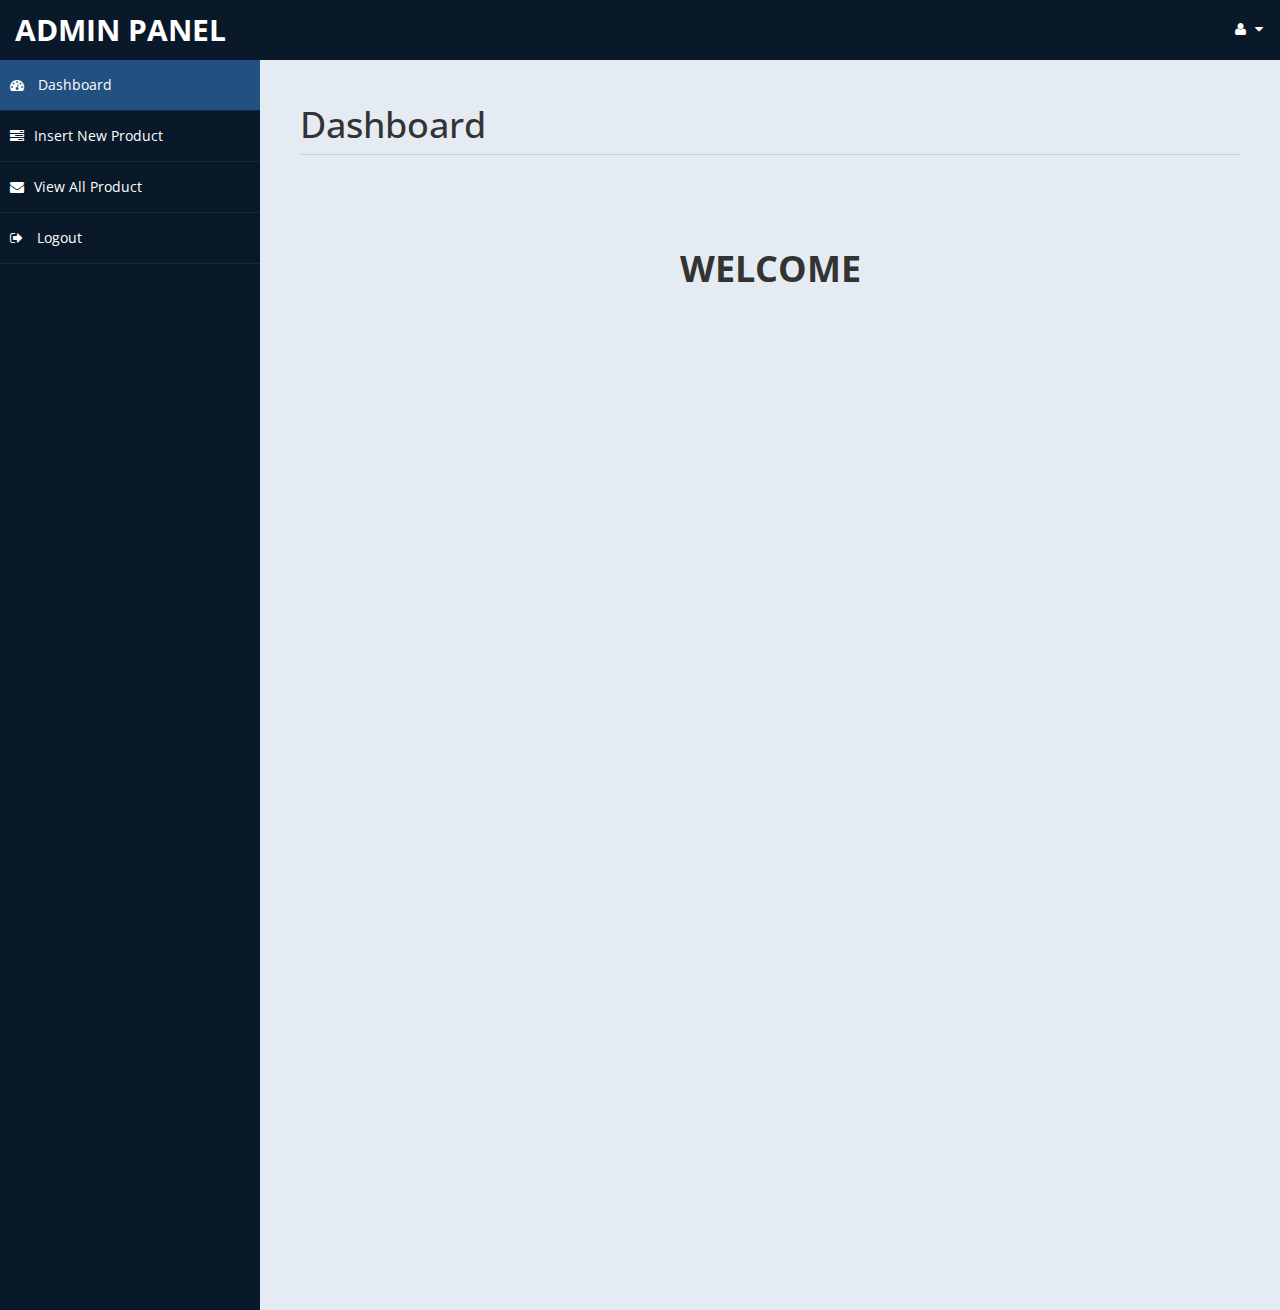
<file: home.html>
<!DOCTYPE html>
<html xmlns="http://www.w3.org/1999/xhtml">

<head>
    <meta charset="utf-8" />
    <meta name="viewport" content="width=device-width, initial-scale=1.0" />
    <title>This is a Admin Panel</title>
    <!-- Bootstrap Styles-->
    <link href="assets/css/bootstrap.css" rel="stylesheet" />
    <!-- FontAwesome Styles-->
    <link href="assets/css/font-awesome.css" rel="stylesheet" />
    <!-- Morris Chart Styles-->
    <link href="assets/js/morris/morris-0.4.3.min.css" rel="stylesheet" />
    <!-- Custom Styles-->
    <link href="assets/css/custom-styles.css" rel="stylesheet" />
    <!-- Google Fonts-->
    <link href='http://fonts.googleapis.com/css?family=Open+Sans' rel='stylesheet' type='text/css' />
    <style>
        .sidebar-collapse>.nav>li> a{
            transition: .3s all;
        }
        .sidebar-collapse>.nav>li> a:hover{
            background-color:#225081 !important;
            transition: .3s all;
        }
        .top-navbar .nav > li > a{
            color: #fff;
            transition: .3s all;
        }
    </style>


</head>

<body>

    <div id="wrapper">
        <nav class="navbar navbar-default top-navbar" role="navigation">
            <div class="navbar-header">
                <button type="button" class="navbar-toggle" data-toggle="collapse" data-target=".sidebar-collapse">
                    <span class="sr-only">Toggle navigation</span>
                    <span class="icon-bar"></span>
                    <span class="icon-bar"></span>
                    <span class="icon-bar"></span>
                </button>
                <a class="navbar-brand">Admin Panel</a>
            </div>

            <ul class="nav navbar-top-links navbar-right">

                <!-- /.dropdown -->
                <li class="dropdown">
                    <a class="dropdown-toggle" data-toggle="dropdown" href="#" aria-expanded="false">
                        <i class="fa fa-user fa-fw"></i> <i class="fa fa-caret-down"></i>
                    </a>
                    <ul class="dropdown-menu dropdown-user">
                        <li><a href="#"><i class="fa fa-user fa-fw"></i> User Profile</a>
                        </li>
                        <li class="divider"></li>
                        <li onClick="logout()"><a href="#"><i class="fa fa-sign-out fa-fw"></i> Logout</a>
                        </li>
                    </ul>
                    <!-- /.dropdown-user -->
                </li>
                <!-- /.dropdown -->
            </ul>
        </nav>
        <!--/. NAV TOP  -->
        <nav class="navbar-default navbar-side" role="navigation">
            <div class="sidebar-collapse">
                <ul class="nav" id="main-menu">

                    <li>
                        <a class="active-menu" href="home.html"><i class="fa fa-dashboard"></i> Dashboard</a>
                    </li>
                    <!--<li>
                       <a href="#"><i class="fa fa-tasks"></i> Manage Product<span class="fa arrow"></span></a>
                       <ul class="nav nav-second-level">
                            <li>
                                <a class="active-menu" href="insert_product.php">Insert New Product</a>
                            </li>
                            <li>
                                <a href="view_products.php">View All Product</a>
                            </li>
                        </ul>
                    </li>-->
                    <li>
                        <a href="insert_product.html"><i class="fa fa-tasks"></i>Insert New Product</a>
                    </li>
                    <li>
                        <a href="view_products.html"><i class="fa fa-envelope"></i>View All Product</a>
                    </li>
                    <li>
                        <a href="login.html" onClick="logout()"><i class="fa fa-sign-out"></i> Logout</a>
                    </li>

                </ul>

            </div>

        </nav><!-- /. NAV SIDE  -->
        <div id="page-wrapper">
            <div id="page-inner">
                <div class="row">
                    <div class="col-md-12">
                        <h1 class="page-header">
                            Dashboard
                        </h1>
                    </div>
                </div>
                <div align="center">
                    <h3 style="color:#34495e; text-align:center;"></h3>
                    <br><br>
                    <h1><B>WELCOME <B id="name_admin"></B></h1>

                </div>
                <!-- /. PAGE INNER  -->
            </div>
            <!-- /. PAGE WRAPPER  -->
        </div>
        <!-- /. WRAPPER  -->
        <!-- JS Scripts-->
        <!-- jQuery Js -->
        <script src="assets/js/jquery-1.10.2.js"></script>
        <!-- Bootstrap Js -->
        <script src="assets/js/bootstrap.min.js"></script>
        <!-- Metis Menu Js -->
        <script src="assets/js/jquery.metisMenu.js"></script>
        <!-- Morris Chart Js -->
        <script src="assets/js/morris/raphael-2.1.0.min.js"></script>
        <script src="assets/js/morris/morris.js"></script>
        <!-- Custom Js -->
        <script src="assets/js/custom-scripts.js"></script>

        <!--
<script src="https://www.gstatic.com/firebasejs/5.8.1/firebase.js"></script>
<script>
  // Initialize Firebase
  var config = {
    apiKey: "AIzaSyC4JzCVg74e7XzXXZAfcKVmjRqzkSdZcxg",
    authDomain: "demofirebase-d4961.firebaseapp.com",
    databaseURL: "https://demofirebase-d4961.firebaseio.com",
    projectId: "demofirebase-d4961",
    storageBucket: "demofirebase-d4961.appspot.com",
    messagingSenderId: "384675894140"
  };
  firebase.initializeApp(config);
</script>
-->

        <script src="index.js"></script>
    </div>
    </div>
</body>

</html>
</file>
<file: assets/css/custom-styles.css>
/*----------------------------------------------
Author : www.webthemez.com
License: Commons Attribution 3.0
http://creativecommons.org/licenses/by/3.0/
------------------------------------------------*/


/*----------------------------------------------
    COMMON  STYLES    
------------------------------------------------*/
body {
    font-family: 'Open Sans', sans-serif;
}

 #wrapper {
    width: 100%;
    background:#09192A;
}

#page-wrapper {
    padding: 15px 15px;
    min-height: 600px;
    background:#E5EBF2;
   
}
#page-inner {
    width:100%;
    margin:10px 20px 10px 0px;
    background-color:transparent;
    padding:10px;
    min-height:1200px;
}

.text-center {
    text-align:center;
}
.no-boder {
    border:1px solid #f3f3f3;
}

h1, .h1, h2, .h2, h3, .h3 {
margin-top: 7px;
margin-bottom: -5px;
}
h2 {
    color: #000;
}
h4 {
    padding-top:10px;
}
.square-btn-adjust {
    border: 0px solid transparent; 
   -webkit-border-radius: 0px;
-moz-border-radius: 0px;
border-radius: 0px;

}
p {
    font-size:16px;
    line-height:25px;
    padding-top:20px;
}
/*----------------------------------------------
   DASHBOARD STYLES    
------------------------------------------------*/
.page-header {
padding-bottom: 9px;
margin: 10px 0 45px;
border-bottom: 1px solid #C7D1DD;
}
.panel-back {
    background-color:#fff;

}
.panel-default > .panel-heading {
color: #000;
background-color: #FFFFFF;
border-color: #ddd;
font-weight:bold;
}
.jumbotron, .well{
background:#fff;
}
   .noti-box {
min-height: 100px;
padding: 20px;
}

    .noti-box .icon-box {
display: block;
float: left;
margin: 0 15px 10px 0;
width: 70px;
height: 70px;
line-height: 75px;
vertical-align: middle;
text-align: center;
font-size: 40px;
}
.text-box p{
    margin: 0 0 3px;
}
.main-text {
    font-size: 25px;
    font-weight:600;
}
.set-icon {
-webkit-border-radius: 50px;
-moz-border-radius: 50px;
border-radius: 50px;

}
    .bg-color-green {
background-color: #fff;
color: #5cb85c;
}
 .bg-color-blue {
background-color: #fff;
color: #4CB1CF
}
  .bg-color-red {
background-color: #fff;
color:#F0433D;
}
  .bg-color-brown {
background-color: #fff;
color:#f0ad4e;
}
.back-footer-green {
background-color: #5cb85c;
color:#fff;
border-top: 0px solid #fff;
}
 .back-footer-red {
background-color: #F0433D;
color:#fff;
border-top: 0px solid #fff;
}
 .back-footer-blue {
background-color: #4CB1CF;
color:#fff;
border-top: 0px solid #fff;
}
 .back-footer-brown {
background-color: #f0ad4e;
color:#fff;
border-top: 0px solid #fff;
}
 .icon-box-right {
display: block;
float: right;
margin: 0 15px 10px 0;
width: 70px;
height: 70px;
line-height: 75px;
vertical-align: middle;
text-align: center;
font-size: 40px;
}

 .main-temp-back {
background: #8702A8;
color: #FFFFFF;
font-size: 16px;
font-weight: 300;
text-align: center;
}
 .main-temp-back .text-temp {
font-size: 40px;
}
.back-dash {
    padding:20px;
    font-size:20px;
    font-weight:500;
  -webkit-border-radius: 0px;
-moz-border-radius: 0px;
border-radius: 0px;
background-color:#2EA7EB;
color:#fff;
}
    .back-dash p {
        padding-top:16px;
        font-size:13px;
        color:#fff;
        line-height:25px;
        text-align:justify;
    }

     .color-bottom-txt {
   color: #000;
font-size: 16px;
line-height: 30px;
}
     /*CHAT PANEL*/
 .chat-panel .panel-body {
height: 450px;
overflow-y: scroll;
}
 .chat-box {
margin: 0;
padding: 0;
list-style: none;
}
 .chat-box li {
margin-bottom: 15px;
padding-bottom: 5px;
border-bottom: 1px dotted #808080;
}
 .chat-box li.left .chat-body {
margin-left: 90px;
}
 .chat-box li .chat-body p {
margin: 0;
color: #8d8888;
}
.chat-img>img {
    margin-left:20px;
}
footer p{
font-size: 14px;
}
/*----------------------------------------------
    MENU STYLES    
------------------------------------------------*/


.user-image {
    margin: 25px auto;
-webkit-border-radius: 10px;
-moz-border-radius: 10px;
border-radius: 10px;
max-height:170px;
max-width:170px;
}
.top-navbar{
margin:0px;
}
.top-navbar .navbar-brand {
color: #fff;
width: 260px;
text-align: left;
height: 60px;
font-size: 30px;
font-weight: 700;
text-transform: uppercase;
line-height: 30px;
}
.top-navbar .nav > li {
position: relative;
display: inline-block;
}
.top-navbar .nav > li > a {
position: relative;
display: block;
padding: 19px 15px;
color: #77C0FD;
}
.top-navbar .nav > li > a:hover, .top-navbar .nav > li > a:focus {
text-decoration: none;
background-color: #225081;
color: #fff;
}
.top-navbar .dropdown-menu{
min-width: 230px;
border-radius: 0 0 4px 4px;
}
.top-navbar .dropdown-menu > li > a:hover, .top-navbar .dropdown-menu > li > a:focus{
color: #225081;
background:none;
}
.dropdown-tasks{
width: 255px;
}
.dropdown-tasks .progress {
height: 8px;
margin-bottom: 8px;
overflow: hidden;
background-color: #f5f5f5;
border-radius: 0px;
}
.dropdown-tasks > li > a { 
padding: 0px 15px;
}
.dropdown-tasks p {
font-size: 13px;
line-height: 21px;
padding-top: 4px;
}
.active-menu {
    background-color:#225081!important;
}

.arrow {
    float: right;
}

.fa.arrow:before {
    content: "\f104";
}

.active > a > .fa.arrow:before {
    content: "\f107";
}


.nav-second-level li,
.nav-third-level li {
    border-bottom: none !important;
}

.nav-second-level li a {
    padding-left: 37px;
}

.nav-third-level li a {
    padding-left: 55px;
}
.sidebar-collapse , .sidebar-collapse .nav{
	background:none;
}
.sidebar-collapse .nav {
	padding:0;
}
.sidebar-collapse .nav > li > a {
	color:#fff;
	background:transparent;
	text-shadow:none;
	
}
.sidebar-collapse > .nav > li > a {
	padding:15px 10px;
}
.sidebar-collapse > .nav > li {
	border-bottom: 1px solid rgba(107, 108, 109, 0.19);
}
ul.nav.nav-second-level.collapse.in {
background: #172D44;
}
.sidebar-collapse .nav > li > a:hover,
.sidebar-collapse .nav > li > a:focus {
	 
	outline:0;
}
 
.navbar-side {
	border:none;
	background-color: transparent;
	
}
.top-navbar {
	background:#09192A;
	border-bottom:none;
	
}
.top-navbar .nav > li > a > i {
margin-right: 2px;
}
.top-navbar .navbar-brand:hover { 
color:#fff;

}
.dropdown-user li {
margin: 8px 0;
}
.navbar-default {
border:0px solid black;
     
}
.navbar-header {
    background: #09192A;
}
.navbar-default .navbar-toggle:hover, .navbar-default .navbar-toggle:focus {
background-color: #B40101;
}
.navbar-default .navbar-toggle {
border-color: #fff;
}

.navbar-default .navbar-toggle .icon-bar {
background-color: #FFF;
}
.nav > li > a > i {
    margin-right:10px;
}
/*----------------------------------------------
    UI ELEMENTS STYLES     
------------------------------------------------*/
.btn-circle {
width: 50px;
height: 50px;
padding: 6px 0;
 -webkit-border-radius: 25px;
-moz-border-radius: 25px;
border-radius: 25px;
text-align: center;
font-size: 12px;
line-height: 1.428571429;
}

/*----------------------------------------------
    MEDIA QUERIES     
------------------------------------------------*/
 
 @media(min-width:768px) {
     #page-wrapper{
               margin: 0 0 0 260px;
        padding: 15px 30px;
        min-height: 1200px;
		
    }
	
	
    .navbar-side {
        z-index: 1;
        position: absolute;
        width: 260px;
    }

   .navbar {
 border-radius: 0px; 
}
   
}
 @media(max-width:480px) {
.page-header small {
display: block;
padding-top: 14px;
font-size: 19px;
}
}
</file>
<file: assets/js/morris/morris-0.4.3.min.css>
.morris-hover{position:absolute;z-index:1000;}.morris-hover.morris-default-style{border-radius:10px;padding:6px;color:#666;background:rgba(255, 255, 255, 0.8);border:solid 2px rgba(230, 230, 230, 0.8);font-family:sans-serif;font-size:12px;text-align:center;}.morris-hover.morris-default-style .morris-hover-row-label{font-weight:bold;margin:0.25em 0;}
.morris-hover.morris-default-style .morris-hover-point{white-space:nowrap;margin:0.1em 0;}
</file>
